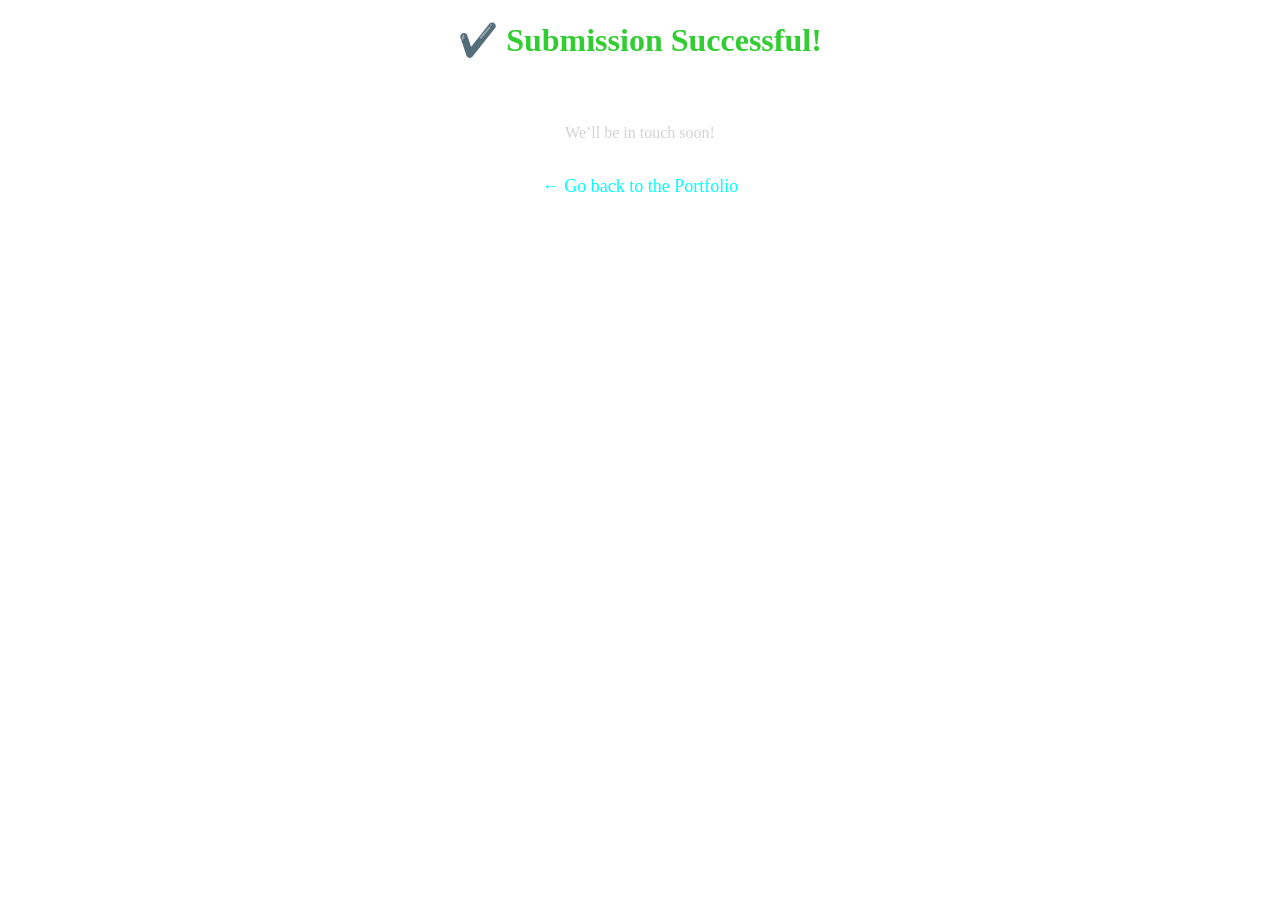
<file: submitted.html>
<!DOCTYPE html>
<html lang="en">
<head>
  <meta charset="UTF-8">
  <title>Submission Successful</title>
</head>
<body >
  <center>
    <h1 style="color: limegreen;">✔️ Submission Successful!</h1>
    <p style="color: white; font-size: 20px;">Thank you for submitting your information.</p>
    <p style="color: lightgray;">We’ll be in touch soon!</p>
    <br>
    <a href="index.html" style="color: cyan; text-decoration: none; font-size: 18px;">← Go back to the Portfolio</a>
  </center>

  <footer>


  </footer>
</body>
</html>
</file>
